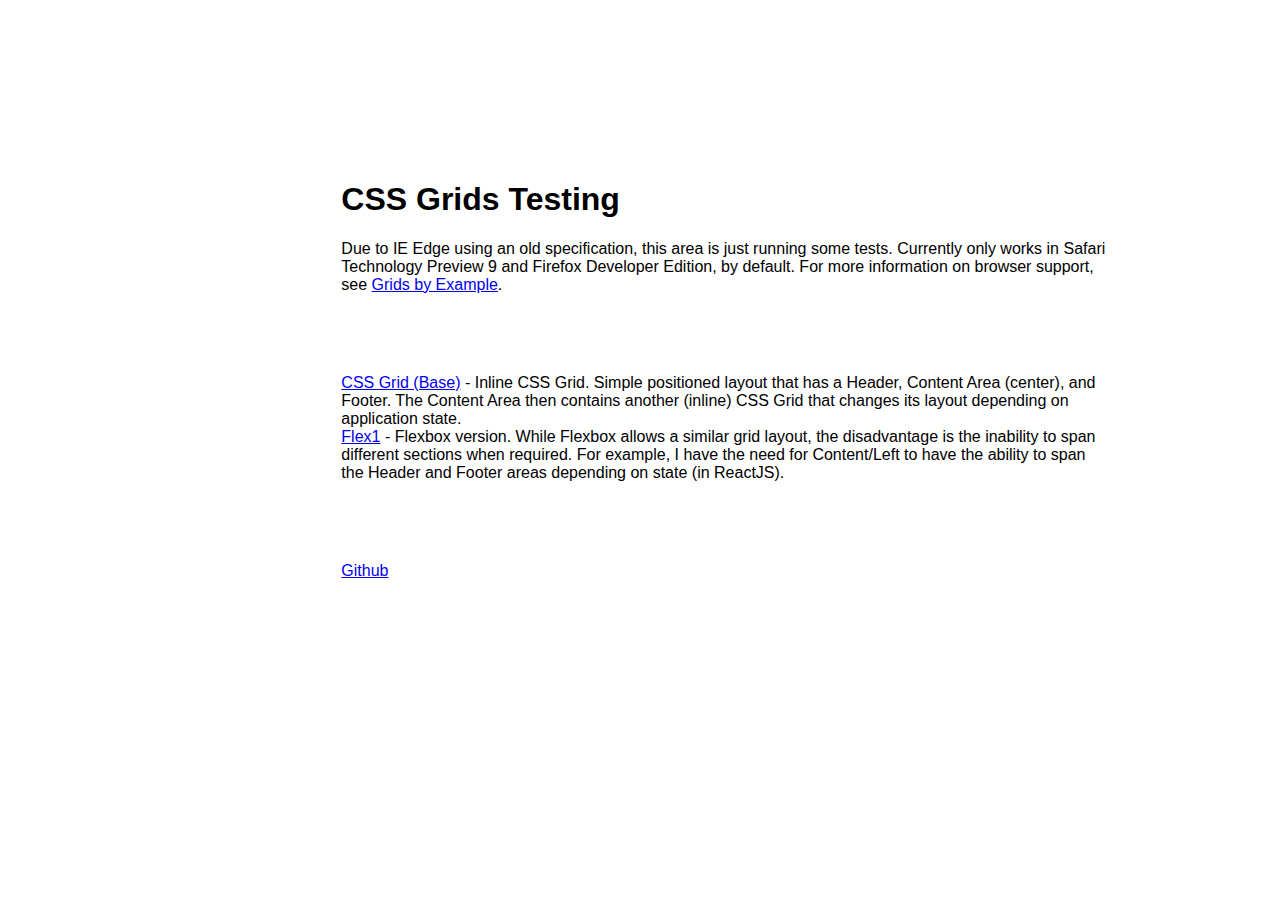
<file: index.html>
<!DOCTYPE html>
<html>

<head>
  <meta content="text/html;charset=utf-8" http-equiv="Content-Type">
  <meta content="utf-8" http-equiv="encoding">

  <title>CSS Grids</title>

  <!-- GPU rendering -->
  <meta name="viewport" content="width=device-width, initial-scale=1, user-scalable=0, maximum-scale=1, minimum-scale=1">
  <meta http-equiv="X-UA-Compatible" content="IE=edge">

  <!-- https://necolas.github.io/normalize.css/ -->
  <link rel="stylesheet" href="assets/normalize.css" type="text/css" media="screen"/>

  <link rel="stylesheet" href="index.css" type="text/css" media="screen"/>

</head>

<body>


  <div id="main" class="wrapper">
    <div class="left"></div>

    <div class="center">
      <div class="header">
        <h1>CSS Grids Testing</h1>
        <div>
          Due to IE Edge using an old specification, this area is just running some tests. Currently only works in Safari Technology Preview 9 and Firefox Developer Edition, by default. For more information on browser support, see <a href="http://gridbyexample.com/browsers/">Grids by Example</a>.

        </div>
      </div>

      <div class="content">
        <div class="item">
          <a href="base.html">CSS Grid (Base)</a> - Inline CSS Grid. Simple positioned layout that has a Header, Content Area (center), and Footer. The Content Area then contains another (inline) CSS Grid that changes its layout depending on application state.
        </div>
        <div class="item">
          <a href="grid-flex1.html">Flex1</a> - Flexbox version. While Flexbox allows a similar grid layout, the disadvantage is the inability to span different sections when required. For example, I have the need for Content/Left to have the ability to span the Header and Footer areas depending on state (in ReactJS).
        </div>
      </div>

      <div class="footer">
        <a href="https://github.com/laneallen/css-grids">Github</a>
      </div>
    </div>

  </div>

  <!-- https://github.com/FremyCompany/css-grid-polyfill -->
  <script src="assets/css-polyfills.min.js" type="text/javascript"></script>

</body>
</html>
</file>
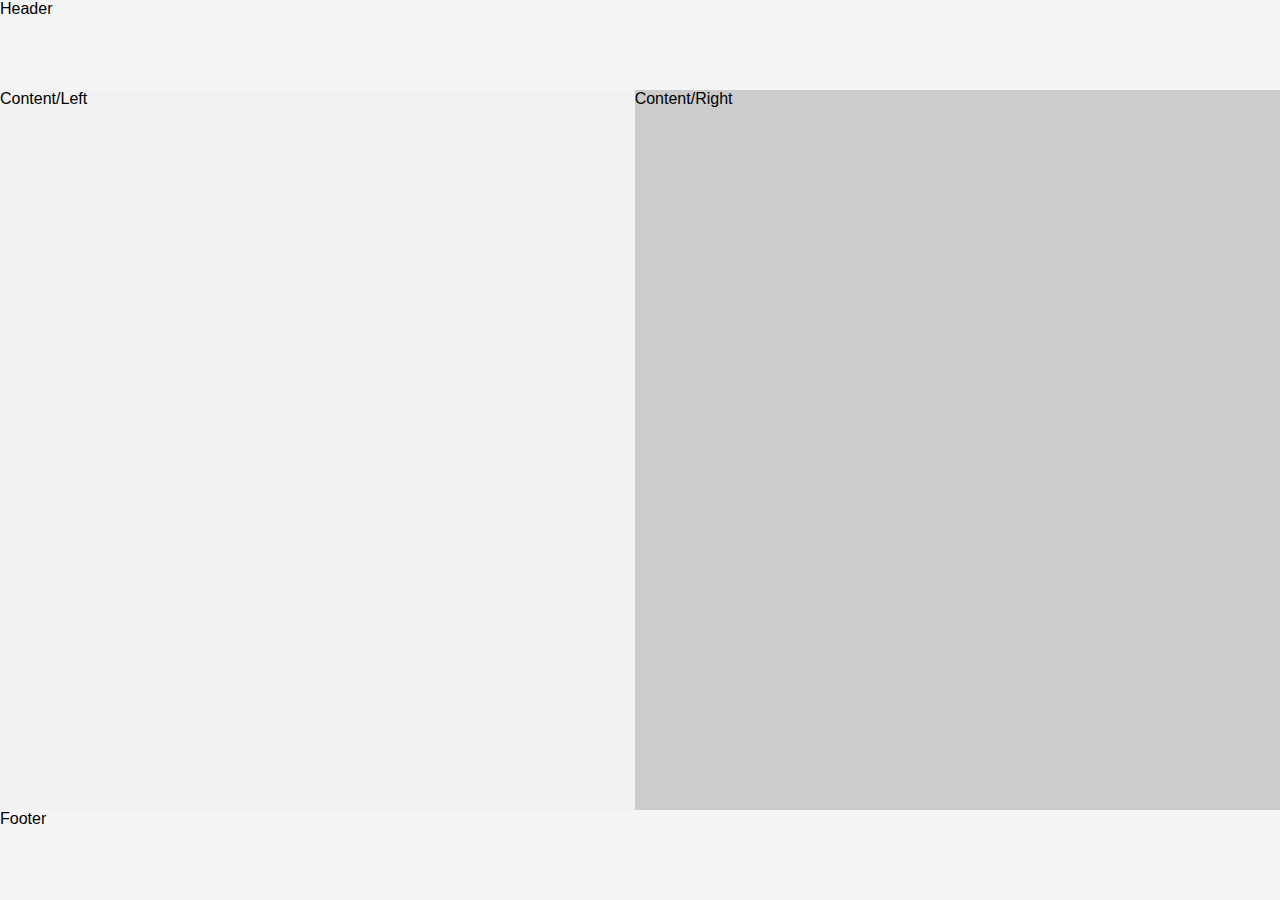
<file: base.html>
<!DOCTYPE html>
<html>

<head>
  <meta content="text/html;charset=utf-8" http-equiv="Content-Type">
  <meta content="utf-8" http-equiv="encoding">

  <title>Test CSS Grids for Edge</title>

  <!-- GPU rendering -->
  <meta name="viewport" content="width=device-width, initial-scale=1, user-scalable=0, maximum-scale=1, minimum-scale=1">
  <meta http-equiv="X-UA-Compatible" content="IE=edge">

  <link rel="stylesheet" href="assets/normalize.css" type="text/css" media="screen"/>
  <link rel="stylesheet" href="base.css" type="text/css" media="screen"/>

  <link rel="stylesheet" href="grids1.css" type="text/css" media="screen"/>

</head>

<body>


  <div id="main" class="wrapper">

    <div class="header">
      Header
    </div>

    <div class="content">

      <div class="contentGrid">
        <div class="contentLeft">
          Content/Left
        </div>

        <div class="contentRight">
          Content/Right
        </div>
      </div>

    </div>

    <div class="footer">
      Footer
    </div>

  </div>

  <script src="assets/css-polyfills.min.js" type="text/javascript"></script>

</body>
</html>
</file>
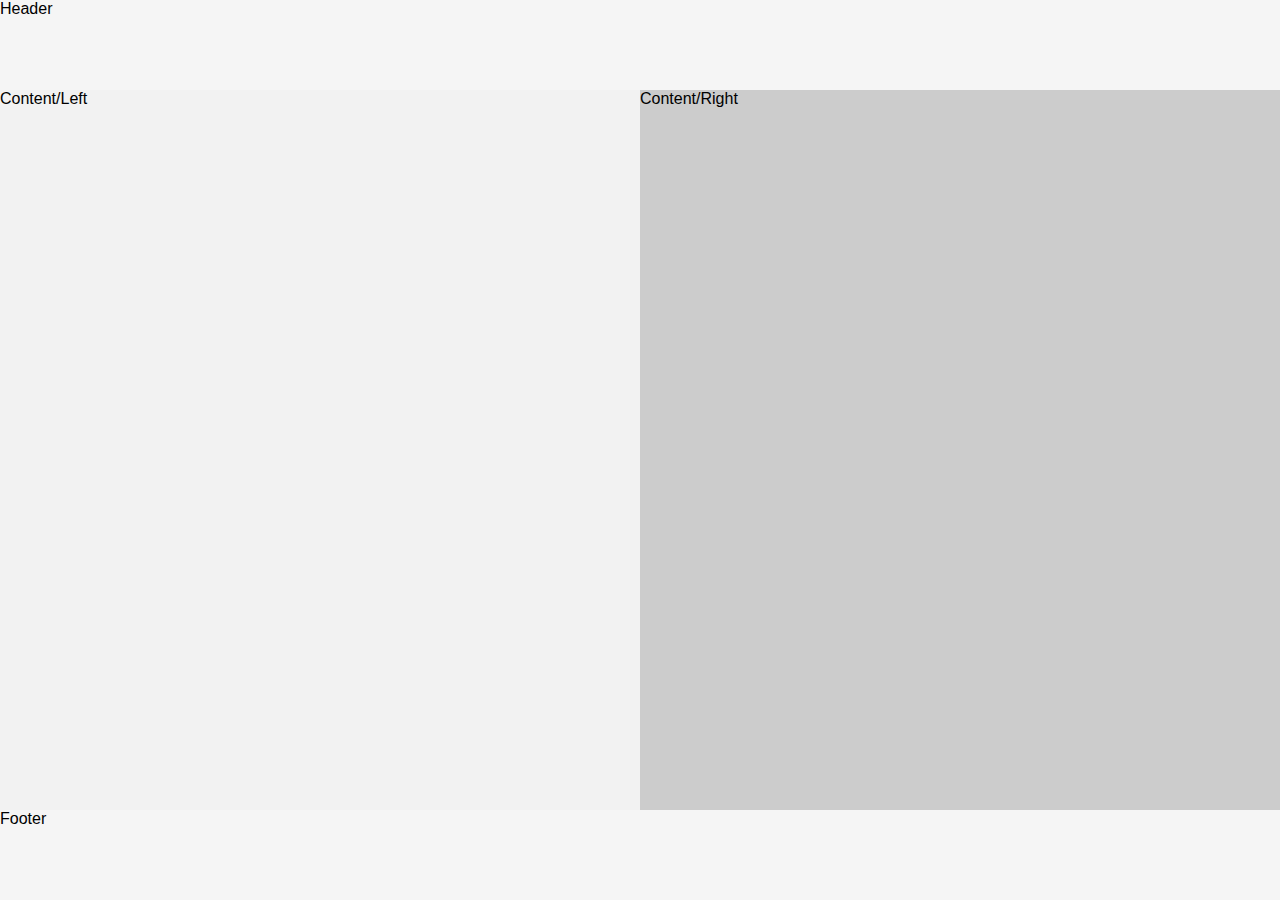
<file: grid-flex1.html>
<!DOCTYPE html>
<html>

<head>
  <meta content="text/html;charset=utf-8" http-equiv="Content-Type">
  <meta content="utf-8" http-equiv="encoding">

  <title>Test Flex Grids for Edge</title>

  <!-- GPU rendering -->
  <meta name="viewport" content="width=device-width, initial-scale=1, user-scalable=0, maximum-scale=1, minimum-scale=1">
  <meta http-equiv="X-UA-Compatible" content="IE=edge">

  <!-- https://necolas.github.io/normalize.css/ -->
  <link rel="stylesheet" href="assets/normalize.css" type="text/css" media="screen"/>

  <link rel="stylesheet" href="base.css" type="text/css" media="screen"/>
  <link rel="stylesheet" href="grid-flex1.css" type="text/css" media="screen"/>

</head>

<body>


  <div id="main" class="wrapper">

    <div class="header">
      Header
    </div>

    <div class="content">

      <div class="contentGrid">
        <div class="contentLeft">
          Content/Left
        </div>

        <div class="contentRight">
          Content/Right
        </div>
      </div>

    </div>

    <div class="footer">
      Footer
    </div>

  </div>

  <!-- https://github.com/FremyCompany/css-grid-polyfill -->
  <script src="assets/css-polyfills.min.js" type="text/javascript"></script>

</body>
</html>
</file>
<file: index.css>
html, body {
  font-family: "San Francisco",Helvetica, sans-serif;
}


.wrapper {
  display: grid;
  grid-template-columns: auto;
  grid-template-rows: auto;
  grid-template-areas:
    "left center right";
}

.left {
  grid-area: left;
  width: 20vw;
}

.center {
  grid-area: center;
  width: 60vw;
}

.right {
  grid-area: right;
  width: 20vw;
}

.header {
  padding: 10em 0 5em 0;
}

.footer {
  padding: 5em 0 5em 0;
}
</file>
<file: base.css>
html, body {

}
div {
  background-color: #ccc;
  /*padding: 5px;*/
}
.header {
  background-color: #f5f5f5;
}
.footer {
  background-color: #f5f5f5;
}
</file>
<file: grids1.css>
.wrapper {
  display: -ms-grid;
  -ms-grid-gap: 10px;
  /*-ms-grid-template-columns: auto;
  -ms-grid-template-rows: auto;*/
  -ms-grid-columns: auto;
  -ms-grid-rows: auto;
  -ms-grid-template-areas:
  "header"
  "content"
  "footer";

  display: grid;
  /*grid-gap: 10px;*/
  grid-template-columns: auto;
  grid-template-rows: auto;
  grid-template-areas:
  "header"
  "content"
  "footer";
}

.box {
  padding: 50px;
}

.header {
  -ms-grid-area: header;
  grid-area: header;
  height: 10vh;
  width: 100vw;
}

.footer {
  -ms-grid-area: footer;
  grid-area: footer;
  z-index: 50;
  height: 10vh;
  width: 100vw;
}

.sidebar {
  -ms-grid-area: sidebar;
  grid-area: sidebar;
}

.content {
  -ms-grid-area: content;
  grid-area: content;
  position: relative;
  height: 80vh;
  width: 100vw;
}

.contentGrid {
  display: -ms-grid;
  -ms-grid-template-columns: auto;
  -ms-grid-template-rows: auto;
  -ms-grid-template-areas:
    "contentLeft contentRight";

  display: grid;
  grid-template-columns: auto;
  grid-template-rows: auto;
  grid-template-areas:
    "contentLeft contentRight";
}

.contentLeft {
  grid-area: contentLeft;
  height: 80vh;
  background-color: #f2f2f2;
}

.contentRight {
  grid-area: contentRight;
  height: 80vh;
}
</file>
<file: grid-flex1.css>
/*Grids using Flexbox, due to lack of support of Grid Layout in Edge (old spec)*/

.wrapper {
  display: flex;
  flex-direction: column;
}

.box {
  padding: 50px;
}

.header {
  height: 10vh;
  width: 100vw;
}

.footer {
  z-index: 50;
  height: 10vh;
  width: 100vw;
}

.sidebar {

}

.content {
  height: 80vh;
  width: 100vw;
}

.contentGrid {
  display: flex;
  flex-direction: row;
}

.contentLeft {
  height: 80vh;
  width: 50vw;
  background-color: #f2f2f2;
}

.contentRight {
  height: 80vh;
  width: 50vw;
}
</file>
